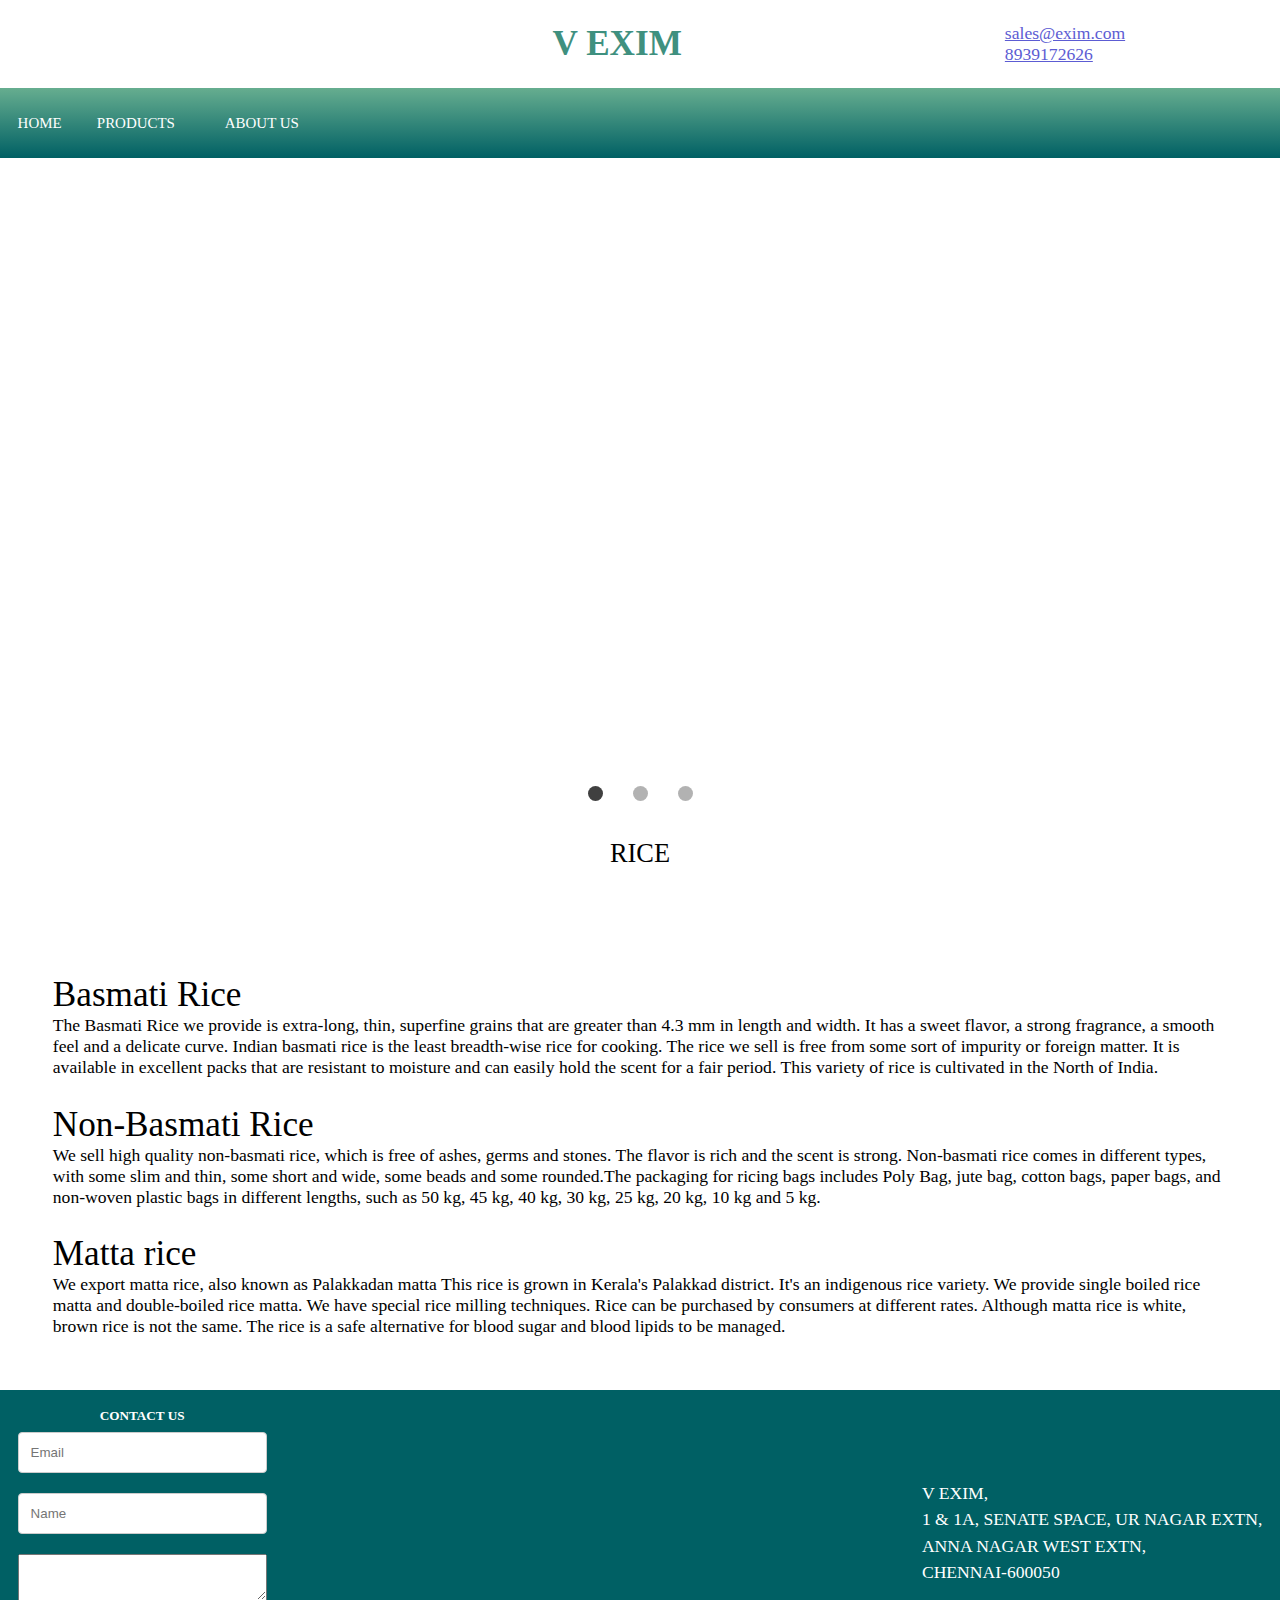
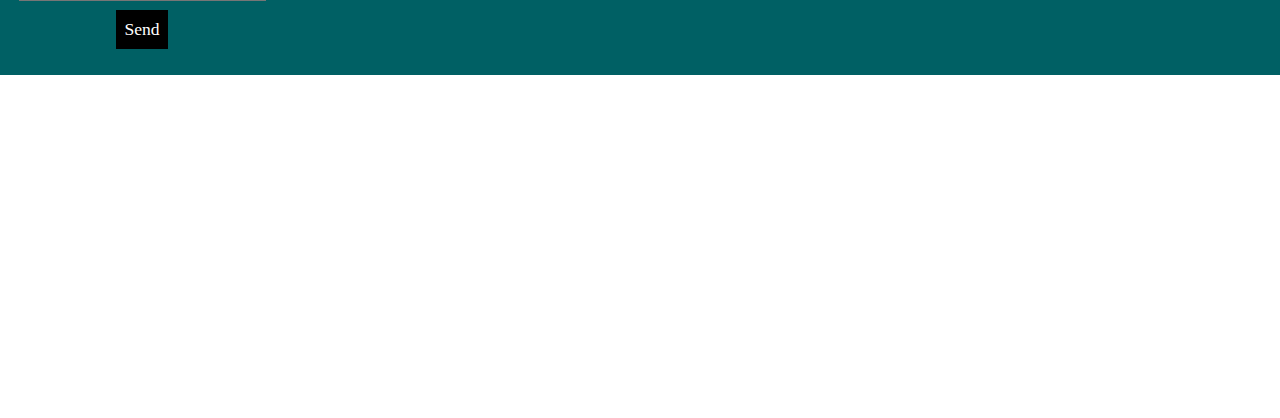
<file: rice_products.html>
<!DOCTYPE html>
<html lang="en">
<head>
    <meta charset="UTF-8">
    <meta name="viewport" content="width=device-width, initial-scale=1.0">
    <title>V Exim</title>
    <link rel="stylesheet" href="products.css">
    <link rel="stylesheet" href="https://cdnjs.cloudflare.com/ajax/libs/font-awesome/5.15.1/css/all.min.css">
    <link rel="preconnect" href="https://fonts.gstatic.com">
    <link href="https://fonts.googleapis.com/css2?family=Baloo+Da+2:wght@400;500;600;700;800&display=swap" rel="stylesheet">
</head>
<body>
    <div class="top-section">
        <img src="img/log.png" alt="logo"/>
        <div class="company_name">
            V EXIM
        </div>
        <div class="ts__contact">
            <div>
                <img class="small_icon" src="img/mail.png"/>
                <span class="ts__link">sales@exim.com</span>
            </div>
            <div>
                <img class="small_icon" src="img/phone-call.png"/>
                <span class="ts__link">8939172626</span>
            </div>
        </div>
    </div>
    <div class="container">
        <!-- Front Page -->
        <div class="front-page">
            <!-- Section 1 -->
            <section class="section-1">
                <div class="navbar-wrapper">
                    <nav class="navbar">
                        <div class="menu">
                            <div class="menu-icon">
                                <div class="line line-1"></div>
                                <div class="line line-2"></div>
                                <div class="line line-3"></div>
                            </div>
                            <span>Menu</span>
                        </div>
                        <ul class="nav-list">
                            <li class="nav-list-item">
                                <a href="#" class="nav-list-link">Home</a>
                            </li>
                            <li class="nav-list-item dropdown-hover">
                                <a href="#" class="nav-list-link show-dropdown">Products <i class="fas fa-chevron-down"></i></a>
                                <ul class="nav-dropdown nav-dropdown-personal">
                                    <li class="nav-dropdown-item dropdown-heading">
                                        <a href="#" class="dropdown-heading-link">
                                            <i class="fas fa-chevron-down"></i> Products
                                        </a>
                                    </li>
                                    <li class="nav-dropdown-item">
                                        <a href="#" class="nav-dropdown-link-1">Chillis</a>
                                    </li>
                                    <li class="nav-dropdown-item">
                                        <a href="#" class="nav-dropdown-link-1">Onion</a>
                                    </li>
                                    <li class="nav-dropdown-item">
                                        <a href="#" class="nav-dropdown-link-1">Rice</a>
                                    </li>
                                    <li class="nav-dropdown-item">
                                        <a href="#" class="nav-dropdown-link-1">Wheat</a>
                                    </li>
                                    <li class="nav-dropdown-item">
                                        <a href="#" class="nav-dropdown-link-1">Honey</a>
                                    </li>
                                    <li class="nav-dropdown-item">
                                        <a href="#" class="nav-dropdown-link-1">Fish</a>
                                    </li>
                                </ul>
                            </li>
                            <li class="nav-list-item">
                                <a href="#" class="nav-list-link">About Us</a>
                            </li>
                        </ul>
                    </nav>
                </div>
                
            </section>
            
        </div>
    </div>
    <div class="tool-m20">

    </div>

    <!--Carousal-->
    <div class="carousal">
        <button class="carousal__button carousal__button--left">
            <img src="img/left.png" alt="">
        </button>
        <div class="carousal_track-container">
            <ul class="carousal__track">
                <li class="carousal__slide current-slide">
                    <img class="carousal__image" src="img/1.RICE.JPG" alt="">
                </li>
                <li class="carousal__slide">
                    <img class="carousal__image" src="img/1.RICE.JPG" alt="">
                </li>
                <li class="carousal__slide">
                    <img class="carousal__image" src="img/1.RICE.JPG" alt="">
                </li>
            </ul>
        </div>
        <button class="carousal__button carousal__button--right">
            <img src="img/right.png" alt="">
        </button>

        <div class="carousal__nav">
            <button class="carousal__indicator current-slide"></button>
            <button class="carousal__indicator"></button>
            <button class="carousal__indicator"></button>
        </div>
    </div>
    <div class="tool-m20">

    </div>
    <section class="products_sec">
        <div class="products_sec__heading">
            RICE
        </div>
    </section>
    <!--Grid for Items -->
    <div class="product_items">
        <div class="ele-1">
            <img class="image__img" src="img/1.RICE.JPG" alt=""/>
            <div class="image__overlay">
                <div class="image__title">
                    Rice
                </div>
                <a class="itm__btn">Visit</a>
            </div>
        </div>
        <div class="ele-1">
            <img class="image__img" src="img/2.COCONUT.JPG" alt=""/>
            <div class="image__overlay">
                <div class="image__title">
                    Coconut
                </div>
                <a class="itm__btn">Visit</a>
            </div>
        </div>
        <div class="ele-1">
            <img class="image__img" src="img/3.TURMERIC.JPG" alt=""/>
            <div class="image__overlay">
                <div class="image__title">
                    Turmeric
                </div>
                <a class="itm__btn">Visit</a>
            </div>
        </div>
        <div class="ele-1">
            <img class="image__img" src="img/4.CHICKEN EGGS.jpg" alt=""/>
            <div class="image__overlay">
                <div class="image__title">
                    Chicken eggs
                </div>
                <a class="itm__btn">Visit</a>
            </div>
        </div>
    </div>
    <div class="product-description">
        <div class="product_des">
            <div class="pro_des_heading">
                Basmati Rice
            </div>
            <div class="pro_des_description">
                The Basmati Rice we provide is extra-long, thin, superfine grains that are greater than 4.3 mm in length and width. It has a sweet flavor, a strong fragrance, a smooth feel and a delicate curve. Indian basmati rice is the least breadth-wise rice for cooking. The rice we sell is free from some sort of impurity or foreign matter. It is available in excellent packs that are resistant to moisture and can easily hold the scent for a fair period. This variety of rice is cultivated in the North of India.
            </div>
        </div>
        <div class="product_des">
            <div class="pro_des_heading">
                Non-Basmati Rice
            </div>
            <div class="pro_des_description">
                We sell high quality non-basmati rice, which is free of ashes, germs and stones. The flavor is rich and the scent is strong. Non-basmati rice comes in different types, with some slim and thin, some short and wide, some beads and some rounded.The packaging for ricing bags includes Poly Bag, jute bag, cotton bags, paper bags, and non-woven plastic bags in different lengths, such as 50 kg, 45 kg, 40 kg, 30 kg, 25 kg, 20 kg, 10 kg and 5 kg.
            </div>
        </div>
        <div class="product_des">
            <div class="pro_des_heading">
                Matta rice
            </div>
            <div class="pro_des_description">
                We export matta rice, also known as Palakkadan matta This rice is grown in Kerala's Palakkad district. It's an indigenous rice variety. We provide single boiled rice matta and double-boiled rice matta. We have special rice milling techniques. Rice can be purchased by consumers at different rates. Although matta rice is white, brown rice is not the same. The rice is a safe alternative for blood sugar and blood lipids to be managed.
            </div>
        </div>
    </div>

    <div class="footer">
        <div class="footer__enquiry">
            <div class="flex__cen">
                <h2>CONTACT US</h2>
            </div>
            <input class="footer__wid" id="footer_email" type="email" placeholder="Email">
            <input class="footer__wid" id="footer_name" type="text" placeholder="Name">
            <textarea class="footer__wid" rows="3" ></textarea>
            
            <div class="flex__cen">
                <a class="btn">Send</a>
            </div>
        </div>
        <div class="footer__address">
            V EXIM,<br>
            1 & 1A, SENATE SPACE, UR NAGAR EXTN,<br>
            ANNA NAGAR WEST EXTN,<br>
            CHENNAI-600050<br>
        </div>
    </div>
    
</body>
<script src="script.js"></script>
</html>
</file>
<file: products.css>
/* Common Styles */
* {
    margin: 0;
    padding: 0;
    box-sizing: border-box;
    text-decoration: none;
    list-style-type: none;
    outline: none;
  }
  
  html {
    font-size: 62.5%;
    background: #ffffff;
  }

  .top-section{
    display: flex;
    flex-direction: row;
    justify-content: space-around;

  } 
  .top-section>img{
    width: 10rem;
    height: 10rem;
    cursor: pointer;
  }
  .ts__contact{
    display: flex;
    flex-direction: column;
    align-items: left;
    font-size: 2rem;
    justify-content: center;
  }
  .small_icon{
    width: 1rem;
  }

  .logo {
    font-size: 3.5rem;
    font-style: italic;
    font-weight: 800;
    color: #fff;
    position: relative;
    cursor: pointer;
  }
  
  .flex__cen{
    display: flex;
    align-items: center;
    justify-content: center;
    margin-bottom: 1rem;
    color: white;
  }
  
  .p-2 {
    font-size: 4.5rem;
    color: #bbb;
    position: absolute;
    top: 0.4rem;
    left: 0.5rem;
  }
  
  /* End of Common Styles */
  
  /* Front Page */
  .front-page {
    /* display: none; */
  }

  .ts__link{
    color: rgb(92, 92, 211);
    text-decoration: underline;
    cursor: pointer;
  }

  /* Section 1 */
  .section-1 {
    width: 100%;
    background: linear-gradient(
        to top,
        #006064,
        rgba(0, 119, 69, 0.6)
      );
    background-size: cover;
    position: relative;
  }
  
  .navbar-wrapper {
    width: 100%;
    height: 8rem;
  }
  .company_name{
    display: flex;
    place-items: center;
    justify-content: center;
    font-size: 4rem;
    font-weight: 800;
    color: #3f907f;
    cursor: pointer;
  }
  .navbar {
    width: 120rem;
    height: 100%;
    display: flex;
    justify-content: space-between;
    align-items: center;
  }
  .cont-link{
    font-size: 2rem;
    color: rgb(255, 255, 255);
  }
  .menu {
    display: none;
  }
  
  .nav-list {
    display: flex;
  }
  
  .nav-list-item {
    height: 8rem;
    padding: 2rem;
    display: flex;
    align-items: center;
    transition: border-bottom 0.1s;
  }
  
  .nav-list-item:hover {
    border-bottom: 0.2rem solid #fff;
  }
  
  .nav-dropdown {
    width: 100%;
    height: 20rem;
    background: linear-gradient(to top,rgba(0, 119, 69, 0.7),rgba(0, 119, 69, 0.5));
    position: absolute;
    top: 8rem;
    left: 0;
    z-index: 100;
    display: flex;
    justify-content: left;
    flex-wrap: wrap;
    opacity: 0;
    visibility: hidden;
  }
  
  .nav-dropdown-item {
    width: 25rem;
    margin: 2rem 10rem;
    display: flex;
    place-items: center;
    justify-content: center;
    flex-direction: column;
  }
  .nav-dropdown-item:hover {
    background: rgba(1, 158, 93, 0.5);
    cursor: pointer;
    border-radius: 5%;
  }
  .nav-dropdown-item:hover .nav-dropdown-link-1{
    color: white;
  }
  .dropdown-heading {
    display: none;
  }
  
  .nav-dropdown-link-1 {
    display: flex;
    align-items: center;
    justify-content: center;
    font-size: 2rem;
    color: #fff;
  }
  
  
  .nav-dropdown-link-2 {
    font-size: 1.3rem;
    color: #fff;
  }
  
  .nav-list-link {
    width: 100%;
    height: 100%;
    font-size: 1.7rem;
    font-weight: 400;
    text-transform: uppercase;
    color: #fff;
    display: flex;
    align-items: center;
  }
  
  .nav-list-link i {
    font-size: 1.5rem;
    margin-left: 0.5rem;
    transition: transform 0.3s;
  }
  
  .navbar-btn {
    width: 8rem;
    padding: 0.7rem;
    margin: 0.3rem;
    border-radius: 3rem;
    border: 0.1rem solid #fff;
    font-size: 1.4rem;
    cursor: pointer;
  }
  
  .navbar-btn:nth-child(1) {
    background-color: transparent;
    color: #fff;
  }
  
  .navbar-btn:nth-child(2) {
    background-color: #fff;
    color: #262626;
  }
  
  .banner {
    width: 100%;
    position: absolute;
    top: 25%;
    text-align: center;
  }
  
  .banner-heading {
    font-size: 6rem;
    font-weight: 300;
    color: #fff;
    margin-bottom: 3rem;
  }
  
  .banner-paragraph {
    font-size: 1.8rem;
    color: #fff;
    width: 50%;
    margin: 0 auto 4rem auto;
  }
  
  /* End of Section 1 */
  
  /* Responsive */
  @media (max-width: 1500px) {
    
  
    .nav-dropdown-item {
      margin: 2rem 6rem;
    }
  
    .features {
      width: 80%;
    }
  
    .feature {
      padding: 0 3rem;
    }
  }
  
  @media (max-width: 1400px) {
    html {
      font-size: 55%;
    }
  
    .navbar {
      width: 100rem;
    }

  
    .banner-paragraph {
      width: 70%;
    }
  
    .services {
      width: 90%;
    }
  
    .features {
      width: 90%;
    }
  
    .section-4-content {
      width: 80%;
    }
  
    .section-4-img-wrapper {
      width: 40%;
      margin-right: 6rem;
    }
  
    .signup-page {
      background: linear-gradient(
        to bottom,
        rgba(112, 112, 112, 0.9),
        rgba(255, 255, 255, 0.8) 12%
      );
    }
  }
  
  @media (max-width: 1200px) {
    .signup-page-top {
      width: 90rem;
    }
  
    .signup-page-content {
      width: 90rem;
      flex-direction: column;
      align-items: center;
    }
  
    .signup-page-content-left {
      width: 100%;
      border-right: none;
      display: flex;
      flex-direction: column;
      align-items: center;
      text-align: center;
      border-bottom: 0.1rem solid #b1b1b1;
    }
  
    .signup-page-content-right {
      width: 100%;
      padding: 3rem;
    }
  
    .input-group input[type="radio"] {
      width: 10%;
      margin: 0.5rem 0 0 -3rem;
    }
  
    .signup-page-content-right .blue-btn {
      width: 100%;
      margin: 3rem 0;
    }
  }
  
  @media (max-width: 1100px) {
    .nav-dropdown-item {
      margin: 2rem 3.4rem;
    }
  }
  
  @media (max-width: 1000px) {
    html {
      font-size: 50%;
    }
  
    .navbar {
      width: 100%;
      padding: 0 5rem;
    }
  
    .navbar-logo {
      position: absolute;
      top: 4rem;
      left: 50%;
      transform: translate(-50%, -50%);
    }
  
    .menu {
      width: 11rem;
      height: 4rem;
      border-radius: 3rem;
      border: 0.1rem solid #fff;
      cursor: pointer;
      display: flex;
      align-items: center;
      justify-content: space-evenly;
      transition: transform 0.6s cubic-bezier(1, 0, 0, 1);
    }
  
    .change .menu {
      transform: translateX(16rem);
      position: fixed;
      top: 2rem;
      left: 6rem;
      background-color: #eee;
    }
  
    .menu-icon {
      height: 1.5rem;
      display: flex;
      flex-direction: column;
      justify-content: space-between;
    }
  
    .line {
      width: 2rem;
      height: 0.1rem;
      background-color: #fff;
      transform-origin: left;
    }
  
    .change .line-1 {
      transform: rotate(45deg);
      background-color: #444;
    }
  
    .change .line-2 {
      opacity: 0;
      
      
    }
  
    .change .line-3 {
      transform: rotate(-45deg);
      background-color: #444;
    }
  
    .menu span {
      font-size: 1.8rem;
      color: #fff;
    }
  
    .change .menu span {
      color: #555;
    }
  
    .nav-list,
    .nav-dropdown-personal,
    .nav-dropdown-business {
      /* display: none; */
      position: fixed;
      top: 0;
      left: -20rem;
      width: 20rem;
      height: 100vh;
      background: linear-gradient(to bottom, #006064, #05787c, #05858a);
      flex-direction: column;
      padding-top: 2rem;
      z-index: 200;
      transition: left 0.6s cubic-bezier(1, 0, 0, 1);
    }
  
    .change .nav-list {
      left: 0;
    }
  
    .nav-dropdown-personal,
    .nav-dropdown-business {
      opacity: 1;
      visibility: visible;
      padding: 1rem;
      justify-content: flex-start;
    }
  
    .nav-dropdown-item {
      width: 100%;
      margin: 1rem 1rem 0 1rem;
    }
  
    .dropdown-heading {
      display: block;
    }
  
    .dropdown-heading a {
      font-size: 1.6rem;
      text-transform: uppercase;
      color: #fff;
    }
  
    .dropdown-heading a i {
      font-size: 1.5rem;
      transform: rotate(90deg);
      margin-right: 1rem;
    }
  
    .nav-dropdown-link-1 {
      font-size: 2rem;
    }
  
    .nav-dropdown-link-2 {
      display: none;
    }
  
    .nav-list-item {
      width: 100%;
      height: auto;
      padding: 0 1rem;
      margin: 0.4rem 0;
    }
  
    .nav-list-item:hover {
      border-bottom: none;
    }
  
    .nav-list-link {
      font-size: 2rem;
      margin: 1rem;
    }
  
    .nav-list-item i {
      font-size: 1.2rem;
      transform: rotate(-90deg);
    }
  
    .navbar-buttons {
      display: flex;
    }
  
    .section-2-heading {
      font-size: 4rem;
    }
  
    .features {
      width: 95%;
    }
  
    .feature {
      padding: 0 1.5rem;
    }
  
    .section-4-content {
      flex-direction: column;
      align-items: center;
    }
  
    .section-4-img-wrapper {
      margin: auto;
    }
  
    .section-4-list {
      width: 100%;
      display: flex;
      flex-direction: column;
      align-items: center;
    }
  
    .footer-top {
      flex-direction: column;
      align-items: center;
    }
  
    .footer-list {
      margin-bottom: 1rem;
    }
  
    .copyright {
      margin: 1.5rem 0;
    }
  }
  
  @media (max-width: 800px) {
    html {
      font-size: 45%;
    }
  
    .section-2 {
      padding: 10rem 0;
    }
  
    .section-2-heading {
      width: 80%;
      text-align: center;
      line-height: 1.2;
    }
  
    .services {
      width: 95%;
    }
  
    .service {
      width: 30rem;
      margin: 0 2rem;
    }
  
    .service i {
      font-size: 4rem;
    }
  
    .service-btn {
      width: 15rem;
      padding: 1rem;
    }
  
    .features {
      width: 100%;
    }
  
    .feature {
      width: 50%;
      padding: 0 4rem;
    }
  
    .signup-page-top {
      width: 50rem;
    }
  
    .signup-page-content {
      width: 85%;
      padding: 0 3rem;
    }
  
    .signup-page-content-left {
      width: 100%;
      padding: 3rem;
    }
  
    .content-left-images img {
      width: 14rem;
      margin: 0 1.5rem;
      border: 1rem solid #ccc;
    }
  
    .signup-page-content-left h1 {
      font-size: 3rem;
    }
  
    .signup-page-content-right {
      display: flex;
      flex-direction: column;
      align-items: center;
      padding: 3rem;
    }
  
    .input-group input[type="radio"] {
      width: 20%;
      margin: 0.5rem 1.5rem 0 0;
    }
  }
  
  @media (max-width: 550px) {
    
  
    .banner-heading {
      font-size: 4.5rem;
    }
  
    .banner-paragraph {
      line-height: 1.2;
    }
  
    .services {
      flex-direction: column;
      align-items: center;
    }
  
    .service {
      width: 60%;
      margin-bottom: 4rem;
    }
  
    .section-3-heading {
      font-size: 4rem;
    }
  
    .features {
      flex-direction: column;
      align-items: center;
    }
  
    .feature {
      width: 80%;
    }
  
    .section-4-heading {
      font-size: 4rem;
    }
  
    .section-4-content {
      width: 100%;
      padding: 0 3rem;
    }
  
    .section-4-img-wrapper {
      display: none;
    }
  
    .section-4-list {
      align-items: flex-start;
    }
  
    .footer-top {
      width: 90%;
    }
  
    .signup-page-top {
      width: 40rem;
    }
  
    .signup-page-content {
      width: 100%;
    }
  
    .signup-page-content-left {
      display: none;
    }
  
    .signup-page-content-right {
      width: 100%;
    }
  }
  
  @media (max-width: 400px) {
    html {
      font-size: 40%;
    }
  
    .menu {
      width: 5rem;
    }
  
    .menu span {
      display: none;
    }
  
    .number {
      min-width: 3.5rem;
    }
  }
  /* End of Responsive */
  .carousal
{
    position: relative;
    height: 600px;
    width: 90%;
    margin: 0 auto;
}
.carousal__image{
    width: 100%;
    height: 100%;
    object-fit: cover;
}
.carousal_track-container
{
    height: 100%;
    position: relative;
    overflow: hidden;
}
.carousal__track
{
    padding: 0;
    margin: 0;
    height: 100%;
    list-style: none;
    transition: transform 250ms ease-in;
}
.carousal__slide
{
    position: absolute;
    top:0;
    bottom:0;
    width: 100%;
}
.carousal__button
{
    position: absolute;
    top:50%;
    transform: translateY(-50%);
    height: 200px;
    background: transparent;
    border: 0;
    cursor: pointer;
}

.carousal__button img{
    width: 12px;
}
.carousal__button--left{
    left: -25px;
}
.carousal__button--right{
    right: -25px;
}
.carousal__nav{
    display: flex;
    justify-content: center;
    padding: 10px 0;
}
.carousal__indicator{
    border: 0;
    border-radius: 50%;
    width: 15px;
    height: 15px;
    background: rgba(0,0,0,0.3);
    margin: 0 15px;
    cursor: pointer;
}
.carousal__indicator.current-slide{
    background: rgba(0,0,0,0.75);
}
.tool-m20{
  margin: 2rem;
}
.product-description{
    margin: 6rem;
}
.product_items{
    margin:5rem 6rem;
    display: grid;
    grid-gap: 2rem;
    grid-template-columns: repeat(4,1fr);
}
.product_des
{
    margin-bottom:3rem ;
}
.pro_des_heading{
    font-weight: 400;
    font-size: 4rem;
}
.pro_des_description{
    font-size: 2rem;
}
.ele-1{
  position:relative;
}
.ele-1 img{
  height: 100%;
  width: 100%;
}
.image__overlay{
  position: absolute;
  top:0;
  left: 0;
  width: 100%;
  height: 100%;
   
  background: rgba(0, 119, 69, 0.7);
  color: white;
  display: flex;
  flex-direction: column;
  align-items: center;
  justify-content: center;
  font-size: 2rem;
  opacity: 0;
  transition: opacity 0.25s;
}
.image__overlay>*{
  transform: translateY(20px);
  transition: transform 0.25s;
}
.image__overlay:hover{
  opacity: 1;
}
.image__title{
  font-weight: 200;
  font-size: 4rem;
  transform: translateY(-1rem);
}
.itm__btn{
  background: rgb(255, 54, 54);
  padding: 0.7rem;
  transform: translateY(-1rem);
  
  border-radius: 25%;
  color: white;
  cursor: pointer;
}
.itm__btn:hover{
  background: rgb(255, 54, 54);
  padding: 0.7rem;
  margin-top: 1.5rem;
  padding: 1rem;
  color: white;
  transition: all 0.2s;
  cursor: pointer;
}
.products_sec{
  margin-top: 7rem;
}
.products_sec__heading{
  display: flex;
  flex-direction: column;
  align-items: center;
  justify-content: center;
  font-size: 3rem;
}
.footer{
  display: flex;
  flex-direction: row;
  justify-content: space-between;
  padding: 1rem;
  padding: 2rem;
  background: #006064;
}
input{
  padding: 0.2rem;
  outline: 0;
  border: 1px solid #ccc;
  border-radius: 4px;
  margin-bottom: 20px;
  padding: 12px;
}
.footer__enquiry{
  display: flex;
  flex-direction: column;
  width: 20%;
}
.footer__wid{
  width: 100%;
}
.footer__address{
  display: flex;
  align-items: center;
  line-height: 3rem;
  color: white;
  font-size: 2rem;
}
.btn{
  margin-top: 1rem;
  background: #000000;
  font-size: 2rem;
  color: white;
  padding: 1rem;
  cursor: pointer;
  
}


@media (max-width: 800px) {
  .product_items{
    display: flex;
    flex-direction: column;
  }
}
</file>
